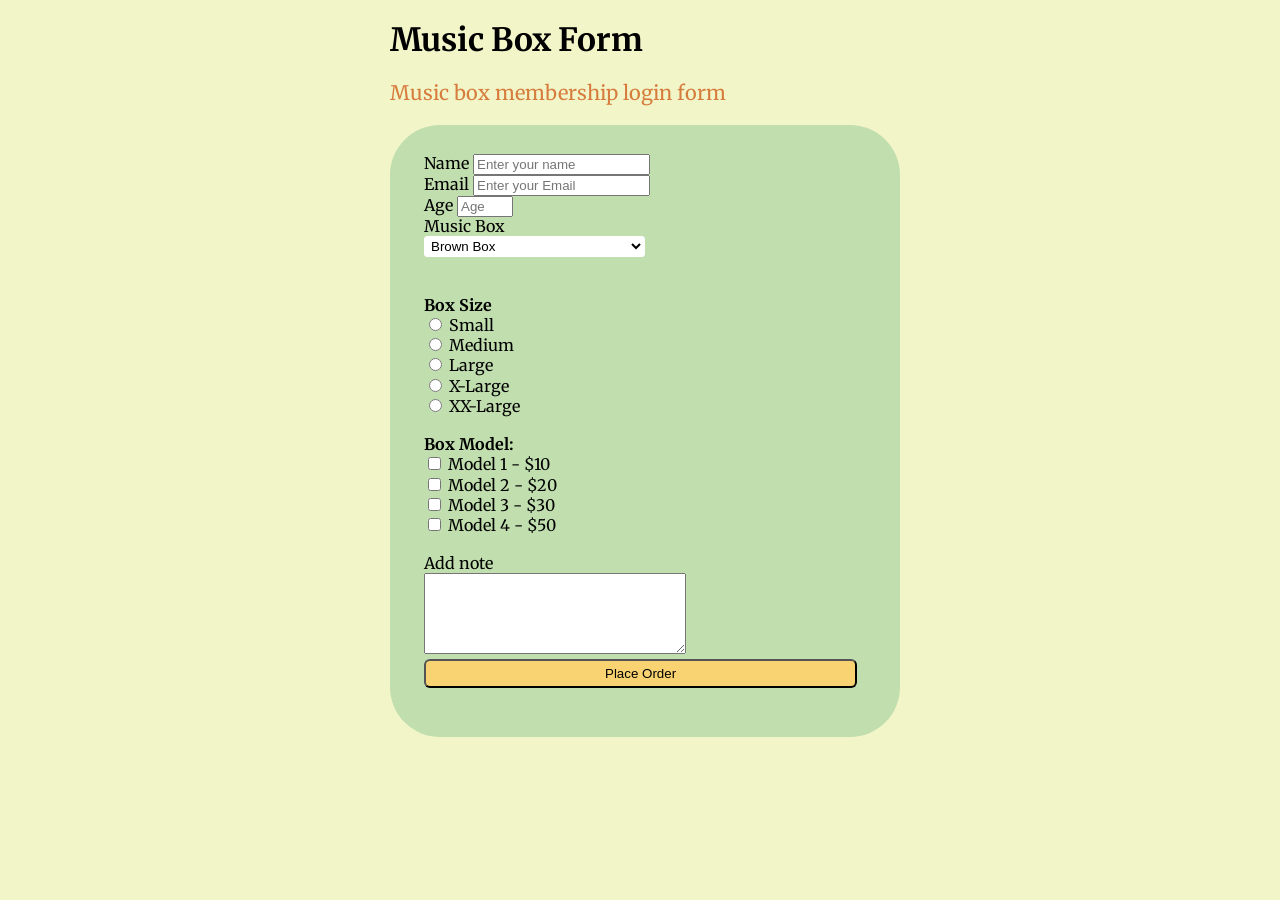
<file: proje1/index.html>
<!-- 

Hello Camper!

Please read the README below in the JS Editor before beginning. Feel free to delete this message once you have read it. Good luck and Happy Coding! 

- The freeCodeCamp Team 

-->
<!DOCTYPE html>
<html>
<header>
<h1 id="title">Music Box Form</h1>
<link rel="stylesheet" href="style.css">
</header>
<body>
<p id="description">Music box membership login form</p>
<form id="survey-form">
 <div class="input-head"> 
  <label for="name" id="name-label">Name</label>
       <input type="text" id="name" name="name" required placeholder="Enter your name">
  </input>
  <br>
  <label for="email" id="email-label">Email</label>
        <input type="input" type="email" name="email" id="email" required placeholder="Enter your Email">                                          
 </input> 
   <br>
  <label for="number" id="number-label">Age</label>
        <input type="number" name="number" id="number" min="10" max="100" required  placeholder="Age">
  </input>
  <br>
  <label for="dropdown" id="model">Music Box</label>
  <select id="dropdown" class="form-inputs">
     <option value="brown"> Brown Box </option>
     <option value="brown"> Red Box </option>
     <option value="brown"> Pink Box </option>
     <option value="brown"> Blue Box </option>
     <option value="brown"> Green Box </option>
 </select> 
 <br>
 <br> 
<label for="box_color" id="box_color"><strong>Box Size</strong></label>
<br>
  <input id="size" type="radio" id="small" name="size" value="small">
    <label for="size">Small</label>
<br>
<input id="size" type="radio" id="medium" name="size" value="medium">
    <label for="size">Medium</label> 
<br>
<input id="size" type="radio" id="large" name="size" value="large">
    <label for="size">Large</label>
<br>
<input id="size" type="radio" id="xl" name="size" value="xl">
    <label for="size">X-Large</label>
<br>
<input id="size" type="radio" id="xx-large" name="size" value="xx-large">
    <label for="size">XX-Large</label>
<br>
<br>
  
<label for="model"><strong>Box Model:</strong></label>
<br>
<input id="checkbox" type="checkbox" name="model" value="model1">
  <label for="checkbox"> Model 1 - $10 </label>
<br>
<input id="checkbox" type="checkbox" name="model" value="model2">
  <label for="checkbox"> Model 2 - $20 </label>
<br>
<input id="checkbox" type="checkbox" name="model" value="model3">
  <label for="checkbox"> Model 3 - $30 </label>
<br>
<input id="checkbox" type="checkbox" name="model" value="model4">
  <label for="checkbox"> Model 4 - $50 </label>
<br>
<br>

<label id="textarea">Add note </label>
<br>
<textarea id="textarea" name="note" rows="5" cols="30"></textarea>
<br>
<input id="gonder"  name="submit" type="submit" value="Place Order" class="submit-button">
</div>
</form>

</body>
</html>
</file>
<file: proje1/style.css>
@import url('https://fonts.googleapis.com/css2?family=Merriweather:ital,wght@1,300&display=swap');
body {
  font-family: 'Merriweather', serif;
  line-height: 1.2;
  background-color: #F2F5C8;
  width: 500px;
  margin: auto;
}
form {
  padding: 25px 30px;
  background-color: #C1DEAE;
  border-radius: 50px;
  width:450px; 
}
p {
  color: #D67D3E;
  font-size: 20px;
}
.submit-button {
  width: 98%;
  padding: 5px;
  text-align: center;
  background-color: #F9D371;
  border-radius: 6px;
}
.input-head {
  margin: 0 auto 1.25rem auto;
  padding:0.25rem;
}
.form-inputs {
  display: block;
  width:50%;
  padding: 1px 2px;
  background-color: #fff;
  border: 1px solid #fff;
  border-radius: 3px;
}
</file>
